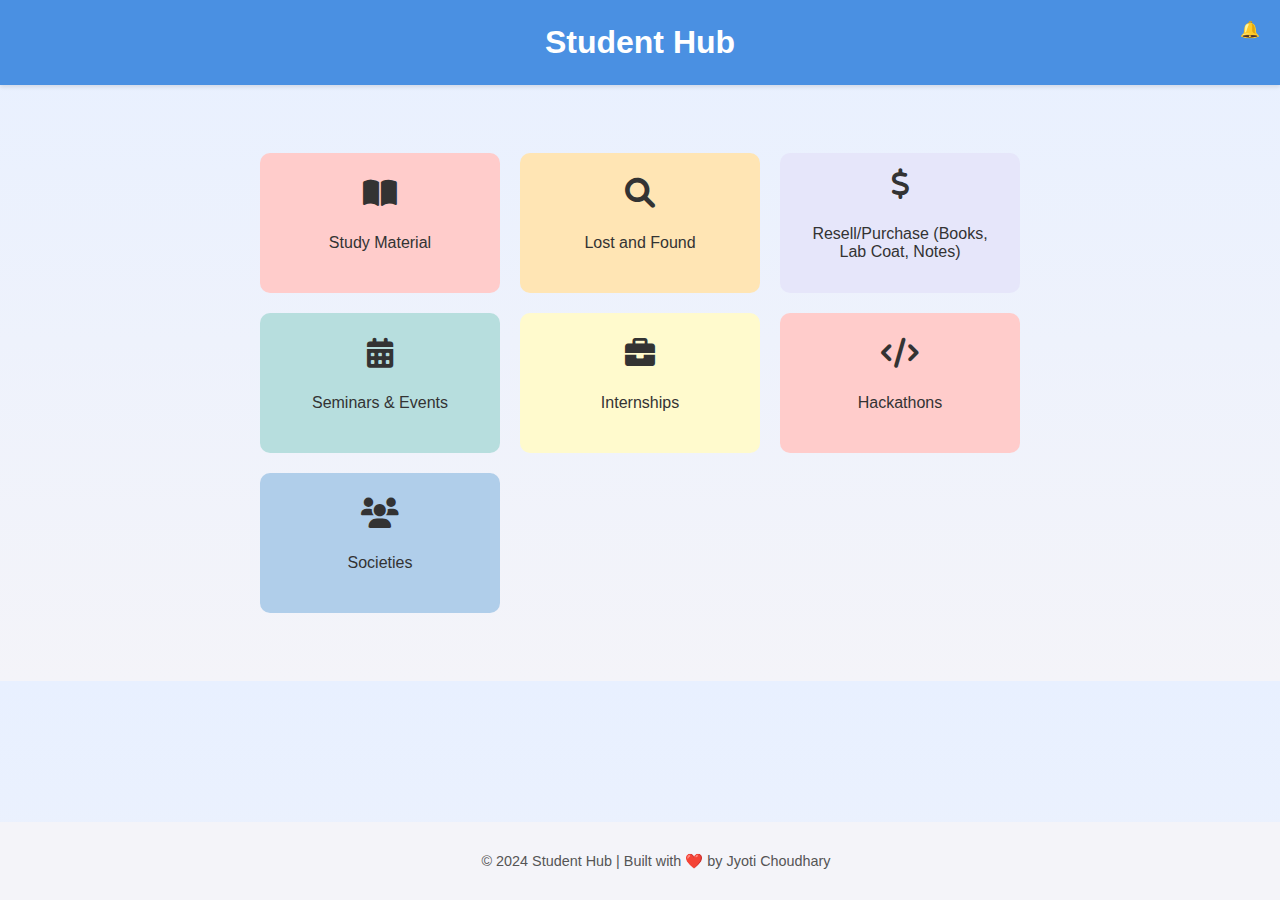
<file: index.html>
<!DOCTYPE html>
<html lang="en">
<head>
    <meta charset="UTF-8">
    <meta name="viewport" content="width=device-width, initial-scale=1.0">
    <title>Student Hub</title>
    <!-- Link to external CSS for styling -->
    <link rel="stylesheet" href="styles.css">
    <!-- Link to Font Awesome for icons -->
    <link rel="stylesheet" href="https://cdnjs.cloudflare.com/ajax/libs/font-awesome/6.0.0-beta3/css/all.min.css">
</head>
<body>
    <header>
        <h1>Student Hub</h1>
        <!-- Notification bell with a click event -->
        <div class="notification-bell" onclick="showNotification()">🔔</div>
    </header>
    <main>
        
        <!-- Grid layout for different features -->
        <div class="icon-grid">
            <!-- Icon for Study Material -->
            <div class="icon pink" onclick="showStudyMaterialOptions()">
                <i class="fas fa-book-open"></i>
                <p>Study Material</p>
            </div>

            <!-- Icon for Lost and Found
            <div class="icon orange" onclick="navigateTo('lost-and-found')">
                <i class="fas fa-search"></i>
                <p>Lost and Found</p>
            </div> -->

            <div class="icon orange">
                <!-- Link Lost and Found to a new page -->
                <a href="lost-and-found.html" target="_blank" style="text-decoration: none; color: inherit;">
                    <i class="fas fa-search"></i>
                    <p>Lost and Found</p>
                </a>
            </div>
            
            <!-- Icon for Resell/Purchase -->
            <div class="icon purple" onclick="navigateTo('resell-purchase')">
                <i class="fas fa-dollar-sign"></i>
                <p>Resell/Purchase (Books, Lab Coat, Notes)</p>
            </div>
            <!-- Icon for Seminars & Events -->
            <div class="icon teal" onclick="navigateTo('seminars-events')">
                <i class="fas fa-calendar-alt"></i>
                <p>Seminars & Events</p>
            </div>
            <!-- Icon for Internships -->
            <div class="icon yellow" onclick="navigateTo('internships')">
                <i class="fas fa-briefcase"></i>
                <p>Internships</p>
            </div>
            <!-- Icon for Hackathons -->
            <div class="icon red" onclick="navigateTo('hackathons')">
                <i class="fas fa-code"></i>
                <p>Hackathons</p>
            </div>
            <!-- Icon for Societies -->
            <div class="icon blue" onclick="navigateTo('societies')">
                <i class="fas fa-users"></i>
                <p>Societies</p>
            </div>
        </div>
    
        <!-- Hidden section for Study Material Options -->
        <div id="study-material-options" style="display: none;">
            <h2>Study Material Options</h2>
            <!-- Button to open IGDTUW Resources -->
            <button onclick="openLink('https://igdtuwresource.github.io/site/')">IGDTUW Resources</button>
            <!-- Button to open IGDTUW Fresources -->
            <button onclick="openLink('https://fresources.tech/home')">IGDTUW Fresources</button>
            <!-- Back button to hide the Study Material options -->
            <button onclick="hideStudyMaterialOptions()">Back</button>
        </div>
    </main>
    <footer>
        <p>© 2024 Student Hub | Built with ❤️ by Jyoti Choudhary</p>
    </footer>

    <!-- JavaScript functionality -->
    <script>
        // Function to show the Study Material Options section
        function showStudyMaterialOptions() {
            document.getElementById("study-material-options").style.display = "block";
            document.querySelector(".icon-grid").style.display = "none"; // Hide the icon grid
        }

        // Function to hide the Study Material Options section
        function hideStudyMaterialOptions() {
            document.getElementById("study-material-options").style.display = "none";
            document.querySelector(".icon-grid").style.display = "flex"; // Show the icon grid
        }

        // Function to open a link in a new tab
        function openLink(url) {
            window.open(url, "_blank");
        }

        // Placeholder function for navigation (can be extended)
        function navigateTo(section) {
            alert(`Navigate to ${section}`); // Replace with actual navigation logic
        }

        // Placeholder function for notifications (can be extended)
        function showNotification() {
            alert("You have new notifications!"); // Replace with actual notification logic
        }
    </script>
</body>
</html>
</file>
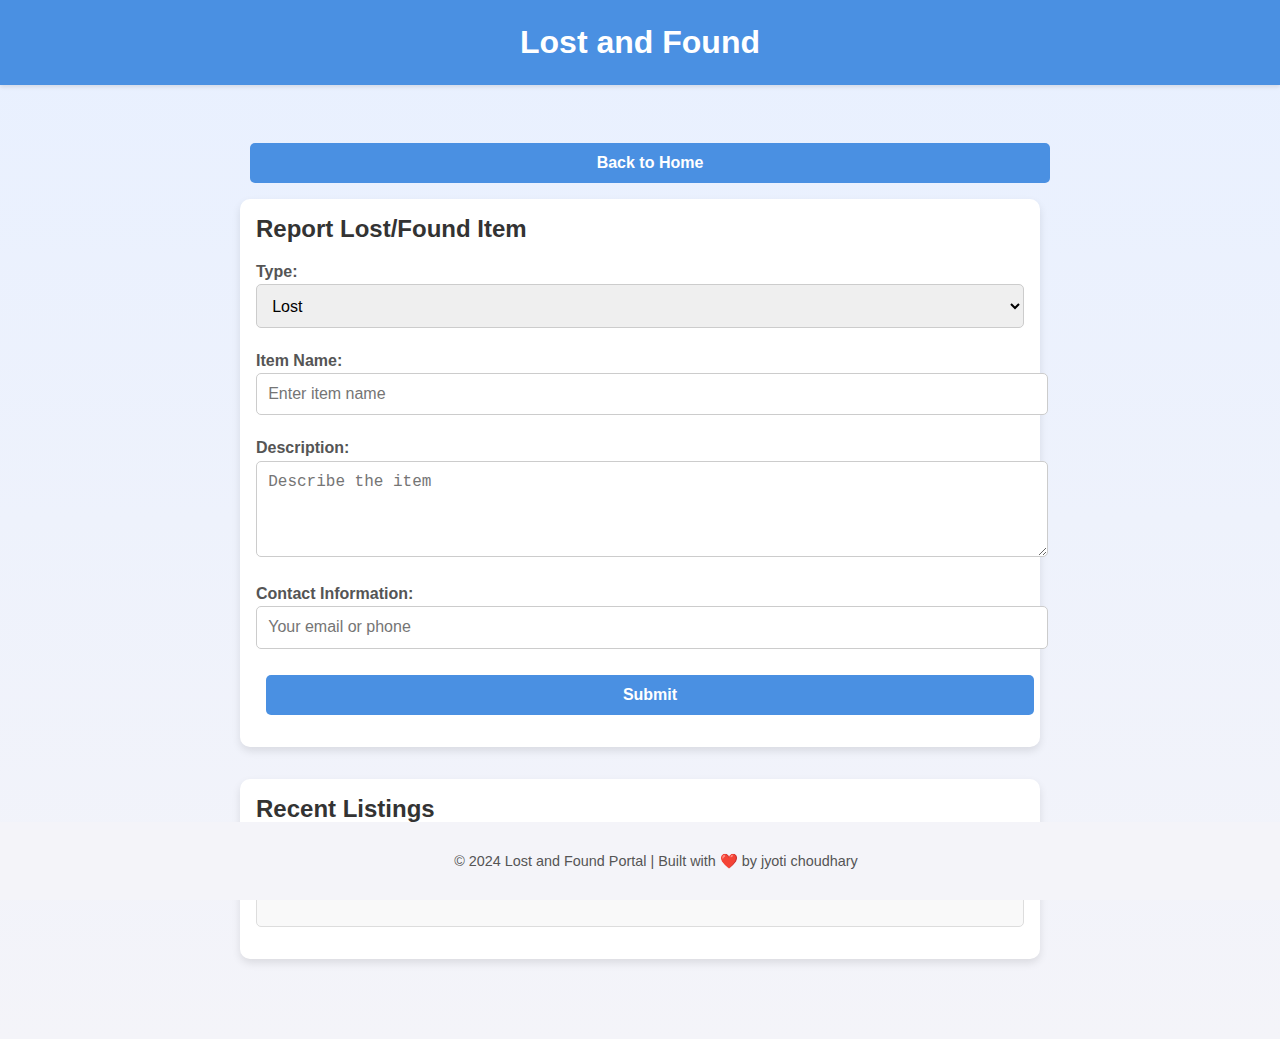
<file: lost-and-found.html>
<!DOCTYPE html>
<html lang="en">
<head>
    <meta charset="UTF-8">
    <meta name="viewport" content="width=device-width, initial-scale=1.0">
    <title>Lost and Found</title>
    <link rel="stylesheet" href="styles.css">
</head>
<body>
    <header>
        <h1>Lost and Found</h1>
    </header>
    <main>
        <!-- Back Button to go to Home Page -->
        <button onclick="window.location.href='index.html'">Back to Home</button>

        <!-- Lost and Found Form and Items Section -->
        <section class="form-section">
            <h2>Report Lost/Found Item</h2>
            <form id="itemForm">
                <label for="type">Type:</label>
                <select id="type" name="type" required>
                    <option value="lost">Lost</option>
                    <option value="found">Found</option>
                </select>

                <label for="name">Item Name:</label>
                <input type="text" id="name" name="name" placeholder="Enter item name" required>

                <label for="description">Description:</label>
                <textarea id="description" name="description" rows="4" placeholder="Describe the item" required></textarea>

                <label for="contact">Contact Information:</label>
                <input type="text" id="contact" name="contact" placeholder="Your email or phone" required>

                <button type="submit">Submit</button>
            </form>
        </section>

        <section class="items-section">
            <h2>Recent Listings</h2>
            <div id="itemsList">
                <p class="placeholder">No listings yet. Submit a lost or found item above!</p>
            </div>
        </section>
    </main>
    <footer>
        <p>&copy; 2024 Lost and Found Portal | Built with ❤️ by jyoti choudhary</p>
    </footer>
    <script src="script.js"></script>
</body>
</html>
</file>
<file: styles.css>
body {
    font-family: Arial, sans-serif;
    margin: 0;
    padding: 0;
    background-color: #f4f4f4;
}

header {
    background-color: #35424A;
    color: white;
    padding: 10px 0px;
    text-align: center;
    position: relative;
}

.notification-bell {
    position: absolute;
    top: 20px;
    right: 20px;
    cursor: pointer;
}

.icon-grid {
    display: grid;
    grid-template-columns: repeat(3, 1fr);
    gap: 20px;
    padding: 20px;
}

.icon {
    background-color: white;
    /*border: 2px solid blue;*/
    border-radius: 10px; /* Smooth edges */
    padding: 20px; /* Adjusted padding */
    text-align: center;
    cursor: pointer;
    transition: transform 0.2s;
    height: 100px; /* Fixed height for uniformity */
    display: flex;
    flex-direction: column;
    align-items: center;
    justify-content: center;
}

.icon i {
    font-size: 30px; /* Icon size */
    margin-bottom: 10px; /* Space between icon and text */
}

.icon:hover {
    transform: scale(1.05);
}

.pink { background-color: #ffcccb; }
.orange { background-color: #ffe5b4; }
.purple { background-color: #e6e6fa; }
.teal { background-color: rgb(183, 222, 222); }
.yellow { background-color: #fffacd; }
.red { background-color: #ffcccb; }
.blue { background-color: #b0ceea; }

#study-material-options {
    text-align: center;
    margin-top: 20px;
}

button {
    margin: 10px;
    padding: 10px 20px;
    border: none;
    border-radius: 5px;
    background-color: #007bff;
    color: white;
    cursor: pointer;
}

button:hover {
    background-color: #0056b3;
}

.hidden {
    display: none;
}

footer {
    background-color:#35424a;
    color: white;
    text-align: center;
    padding: 10px 0px;
    position: fixed;
    bottom: 0;
    width: 100%;
}



/* General Styles */
body {
    font-family: 'Arial', sans-serif;
    margin: 0;
    padding: 0;
    background: linear-gradient(to bottom, #e8f0ff, #f4f4f9);
    color: #333;
}

/* Header */
header {
    background: #4a90e2;
    color: white;
    text-align: center;
    padding: 1.5rem;
    box-shadow: 0 2px 4px rgba(0, 0, 0, 0.1);
}

header h1 {
    margin: 0;
    font-size: 2rem;
    display: flex;
    align-items: center;
    justify-content: center;
    gap: 0.5rem;
}

/* Main Content */
main {
    max-width: 800px;
    margin: 2rem auto;
    padding: 1rem;
}

section {
    margin-bottom: 2rem;
    padding: 1rem;
    background: white;
    border-radius: 10px;
    box-shadow: 0 4px 8px rgba(0, 0, 0, 0.1);
}

h2 {
    margin-top: 0;
    color: #333;
}

label {
    display: block;
    margin: 0.5rem 0 0.2rem;
    font-weight: bold;
    color: #555;
}

input, textarea, select, button {
    width: 100%;
    margin-bottom: 1rem;
    padding: 0.7rem;
    border: 1px solid #ccc;
    border-radius: 5px;
    font-size: 1rem;
}

button {
    background: #4a90e2;
    color: white;
    border: none;
    cursor: pointer;
    font-size: 1rem;
    font-weight: bold;
    transition: background 0.3s ease;
}

button:hover {
    background: #357abd;
}

/* Items Section */
.items-section div {
    margin-bottom: 1rem;
    padding: 1rem;
    background: #f9f9f9;
    border: 1px solid #ddd;
    border-radius: 5px;
}

.placeholder {
    text-align: center;
    color: #888;
}

/* Footer */
footer {
    text-align: center;
    padding: 1rem;
    background: #f4f4f9;
    font-size: 0.9rem;
    color: #555;
}
</file>
